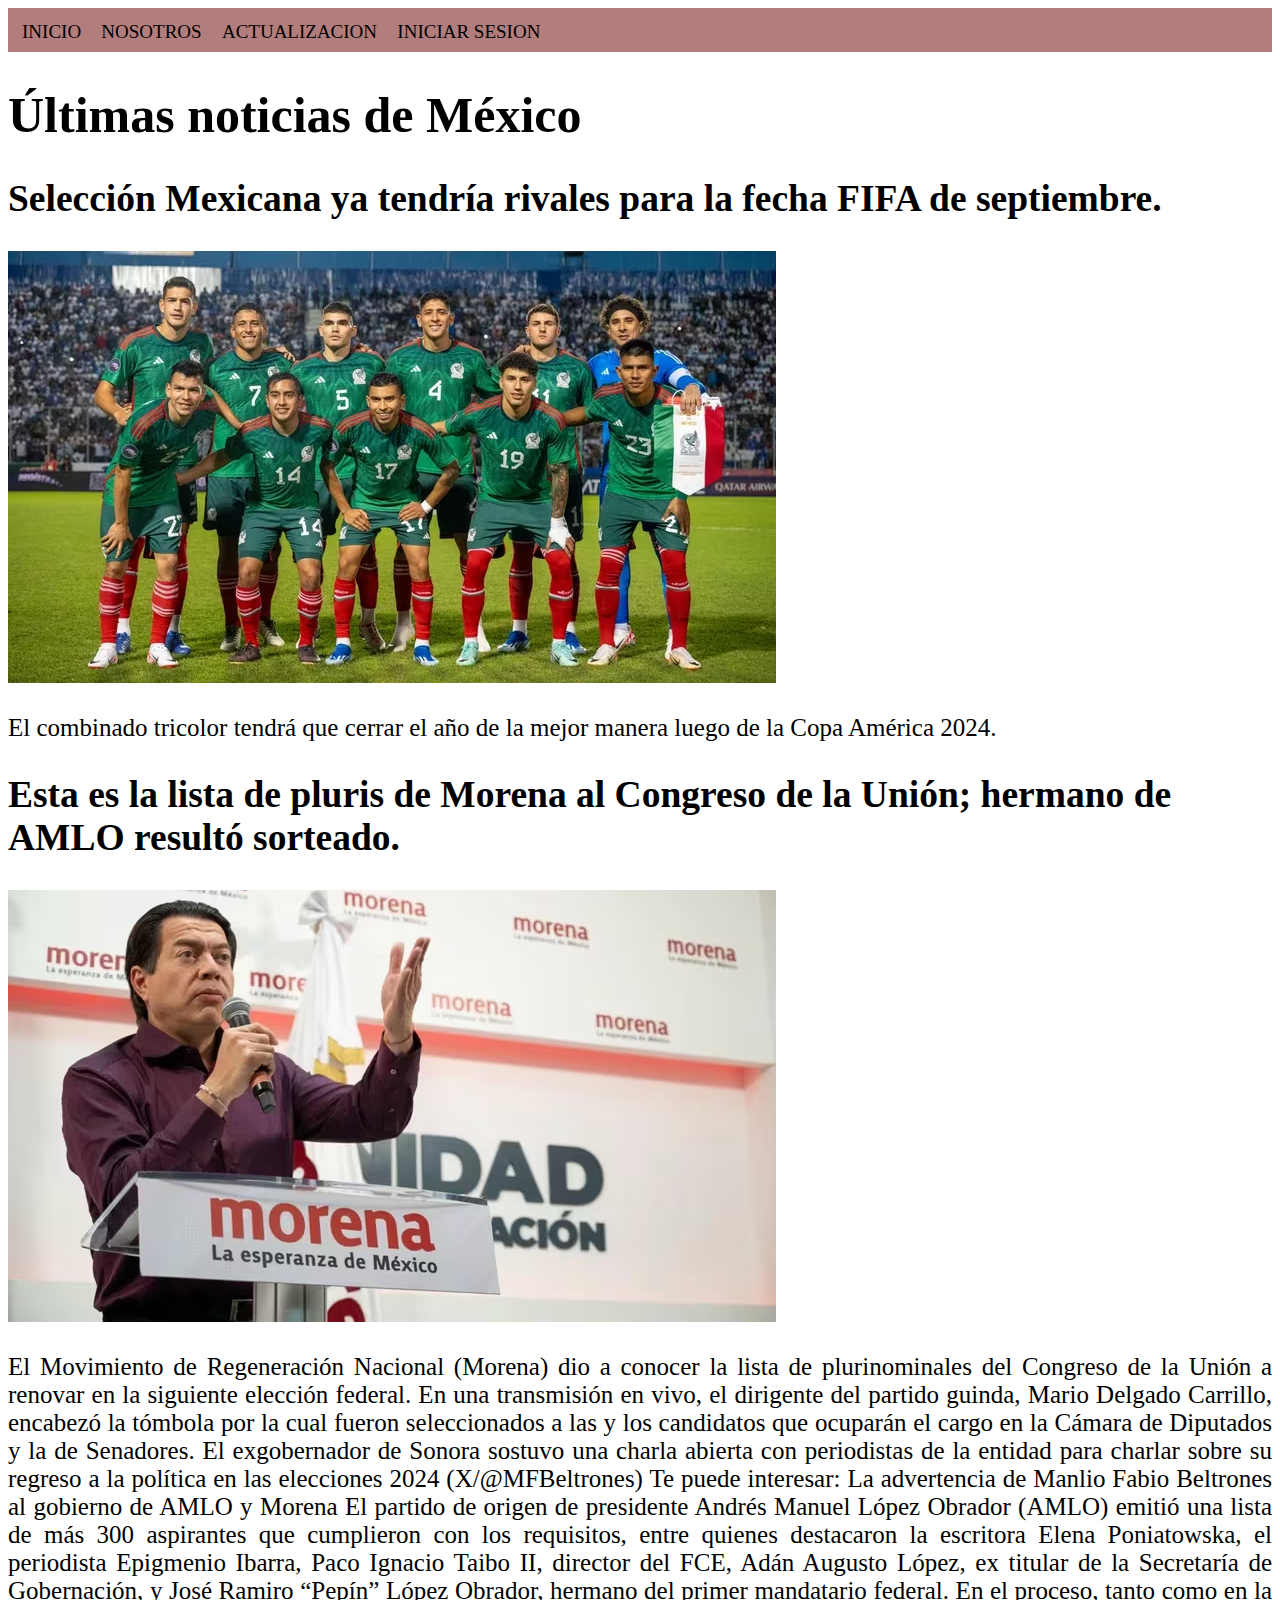
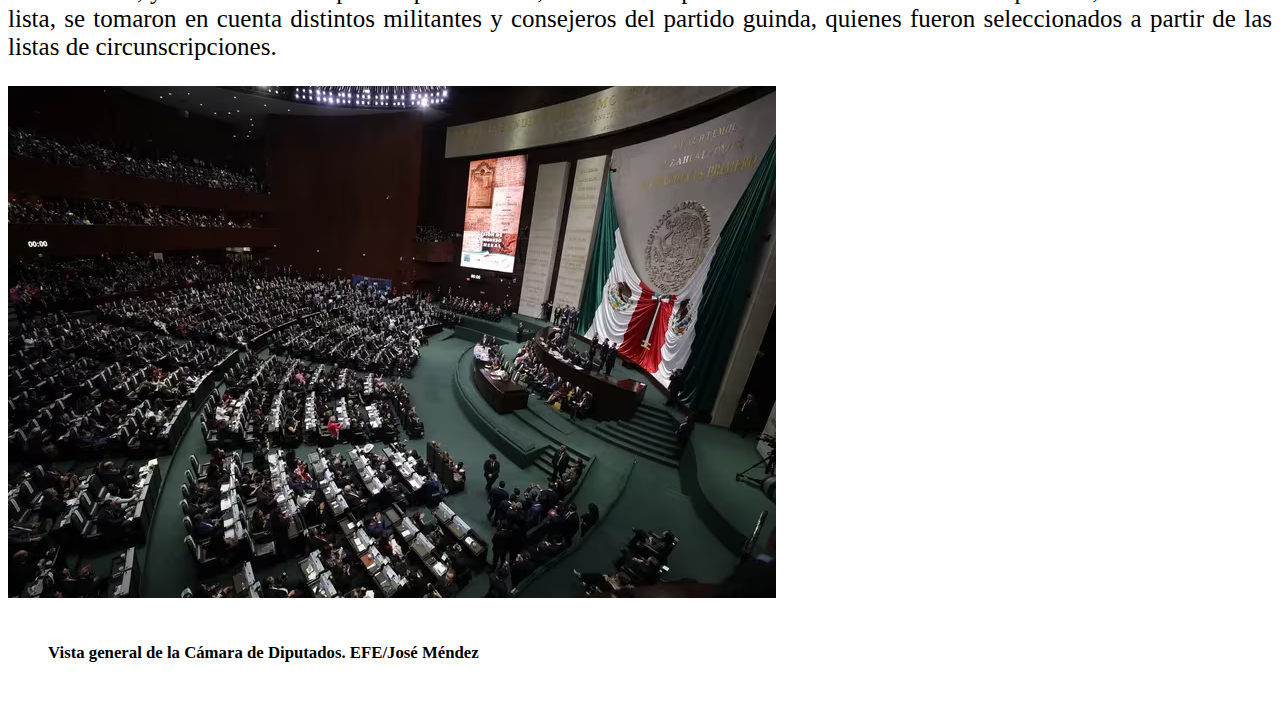
<file: actualizacion.html>
<!DOCTYPE html>
<html lang="en">
<head>
    <meta charset="UTF-8">
    <meta name="viewport" content="width=device-width, initial-scale=1.0">
    <link rel="stylesheet" href="css/estilos.css">
    <title>PRACTICA 6</title>
    <nav a> 
        <div class="MADRE">
        <a href="index.html" class="MADRE">INICIO</a>
        <a href="nosotros.html" class="MADRE">NOSOTROS</a>
        <a href="actualizacion.html" class="MADRE">ACTUALIZACION</a>
        <a href="iniciarsesion.html" class="iniciarsesion">INICIAR SESION</a>
    </div>
    </nav>
</head>
<body>
    <h1>Últimas noticias de México</h1>

    <h2>Selección Mexicana ya tendría rivales para la fecha FIFA de septiembre.</h2>
    <img src="img/fifa.avif" alt="500px">
    <p>El combinado tricolor tendrá que cerrar el año de la mejor manera luego de la Copa América 2024.</p>
    <h2>Esta es la lista de pluris de Morena al Congreso de la Unión; hermano de AMLO resultó sorteado.</h2>
    <img src="img/noticia.avif" alt="700px">
    <p>El Movimiento de Regeneración Nacional (Morena) dio a conocer la lista de plurinominales del Congreso de la Unión a renovar en la siguiente elección federal. En una transmisión en vivo, el dirigente del partido guinda, Mario Delgado Carrillo, encabezó la tómbola por la cual fueron seleccionados a las y los candidatos que ocuparán el cargo en la Cámara de Diputados y la de Senadores.

        El exgobernador de Sonora sostuvo una charla abierta con periodistas de la entidad para charlar sobre su regreso a la política en las elecciones 2024 (X/@MFBeltrones)
        Te puede interesar:
        La advertencia de Manlio Fabio Beltrones al gobierno de AMLO y Morena
        El partido de origen de presidente Andrés Manuel López Obrador (AMLO) emitió una lista de más 300 aspirantes que cumplieron con los requisitos, entre quienes destacaron la escritora Elena Poniatowska, el periodista Epigmenio Ibarra, Paco Ignacio Taibo II, director del FCE, Adán Augusto López, ex titular de la Secretaría de Gobernación, y José Ramiro “Pepín” López Obrador, hermano del primer mandatario federal.
        En el proceso, tanto como en la lista, se tomaron en cuenta distintos militantes y consejeros del partido guinda, quienes fueron seleccionados a partir de las listas de circunscripciones.</p>
        <img src="img/noticia1.avif" alt="700px">
        <figure><h6>Vista general de la Cámara de Diputados. EFE/José Méndez</h6></figure>
        
    
</body>
</html>
</file>
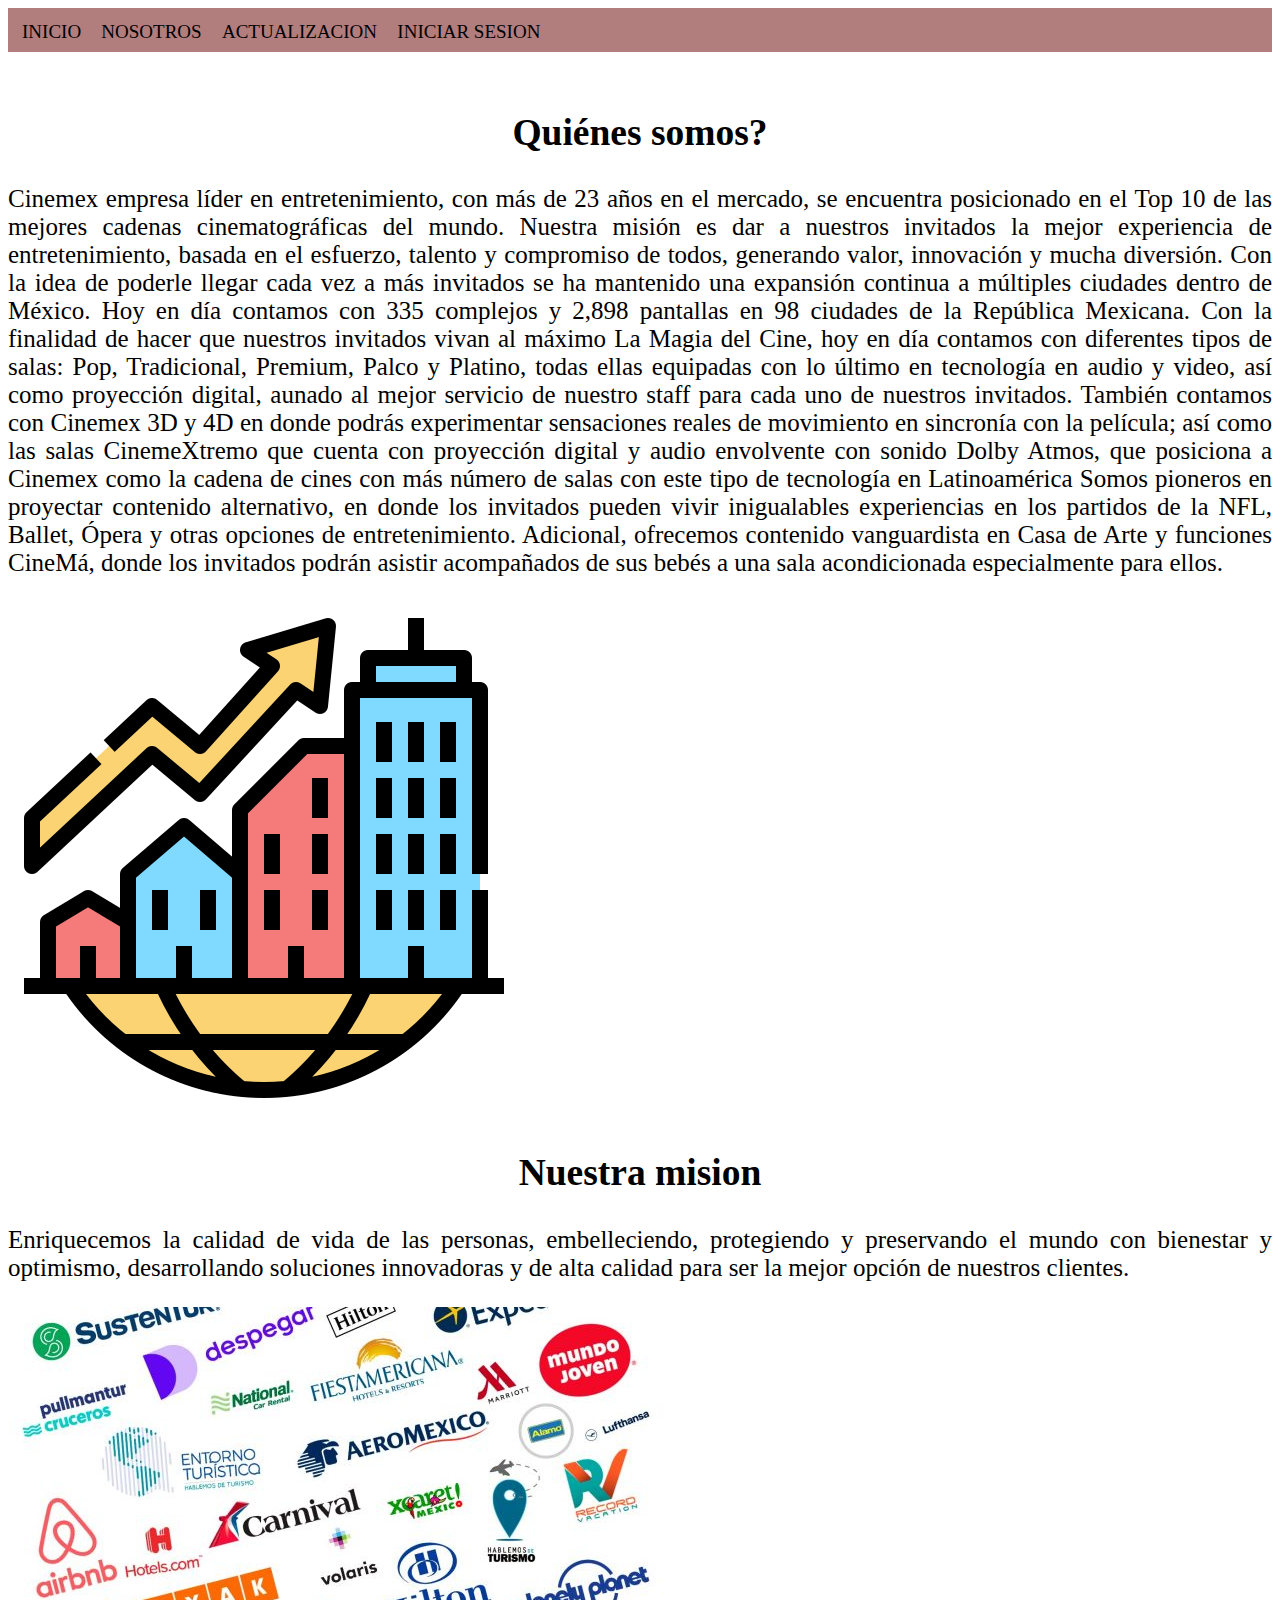
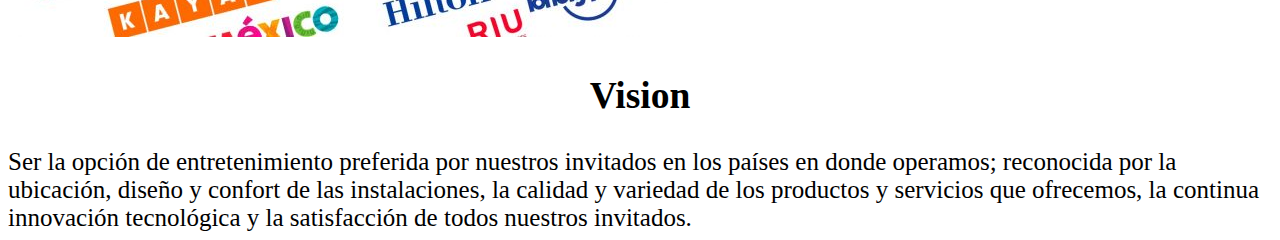
<file: nosotros.html>
<!DOCTYPE html>
<html lang="en">
<head>
    <meta charset="UTF-8">
    <meta name="viewport" content="width=device-width, initial-scale=1.0">
    <link rel="stylesheet" href="css/estilos.css">
    <title>PRACTICA 6</title>
    <nav a>
        <div class="MADRE">
            <a href="index.html" class="MADRE">INICIO</a>
            <a href="nosotros.html" class="MADRE">NOSOTROS</a>
            <a href="actualizacion.html" class="MADRE">ACTUALIZACION</a>
            <a href="iniciarsesion.html" class="iniciarsesion">INICIAR SESION</a>
        </div>
    </nav>
</head>
<body>
    <br>
    <h2><center>Quiénes somos?</center></h2>
    <p>Cinemex empresa líder en entretenimiento, con más de 23 años en el mercado, se encuentra posicionado en el Top 10 de las mejores cadenas cinematográficas del mundo. 

        Nuestra misión es dar a nuestros invitados la mejor experiencia de entretenimiento, basada en el esfuerzo, talento y compromiso de todos, generando valor, innovación y mucha diversión. 
        
        Con la idea de poderle llegar cada vez a más invitados se ha mantenido una expansión continua a múltiples ciudades dentro de México. Hoy en día contamos con 335 complejos y 2,898 pantallas en 98 ciudades de la República Mexicana.
        
        Con la finalidad de hacer que nuestros invitados vivan al máximo La Magia del Cine, hoy en día contamos con diferentes tipos de salas: Pop, Tradicional, Premium, Palco y Platino, todas ellas equipadas con lo último en tecnología en audio y video, así como proyección digital, aunado al mejor servicio de nuestro staff para cada uno de nuestros invitados. También contamos con Cinemex 3D y 4D en donde podrás experimentar sensaciones reales de movimiento en sincronía con la película; así como las salas   CinemeXtremo que cuenta con proyección digital y audio envolvente con sonido Dolby Atmos, que posiciona a Cinemex como la cadena de cines con más número de salas con este tipo de tecnología en Latinoamérica
        
        Somos pioneros en proyectar contenido alternativo, en donde los invitados pueden vivir inigualables experiencias en los partidos de la NFL, Ballet, Ópera y otras opciones de entretenimiento. Adicional, ofrecemos contenido vanguardista en Casa de Arte y  funciones CineMá, donde los invitados podrán asistir acompañados de sus bebés a una sala acondicionada especialmente para ellos.
        
         </p>
    <img src="img/empresa.png" alt="600px"">
    <br>
    <h2><center>Nuestra mision</center></h2>
    <p>Enriquecemos la calidad de vida de las personas, embelleciendo, protegiendo y preservando el mundo con bienestar y optimismo, desarrollando soluciones innovadoras y de alta calidad para ser la mejor opción de nuestros clientes.</p>
    <img src="img/ima.jpg" alt="500px">
    <center><h2>Vision</h2></center>
Ser la opción de entretenimiento preferida por nuestros invitados en los países en donde operamos; reconocida por la ubicación, diseño y confort de las instalaciones, la calidad y variedad de los productos y servicios que ofrecemos, la continua innovación tecnológica y la satisfacción de todos nuestros invitados.
</body>
</html>
</file>
<file: css/estilos.css>
:root {
    --pink : rgb(11, 134, 124);
    --colorTexto : black;
    --hover: rgb(6, 88, 136);
    --green: rgb(178, 125, 125);
    --colir:rgb(135, 13, 216);
    --col: rgb(0, 41, 128);
    --rose: rgb(255, 255, 255);
}
body{
    
    font-size: 25px;
    font-family: Gill Sans;
    background-color: var(--rose);
    
}
p{
    
        text-align: justify;

}
nav a{


        text-decoration: none;
        font-size: 19px;
        color:var(--colorTexto);
 }
 .MADRE{
    padding: 8px 7px;
    background-color: var(--green);
    color: var(--colorTexto);
   
}
.MADRE:hover{
    background-color: var(--pink);
}

.iniciarsesion{
    padding: 8px 7px;
    background-color: var(--green);
    color: var(--colorTexto);
}
.iniciarsesion:hover{
    background-color: var(--col);
    }
</file>
